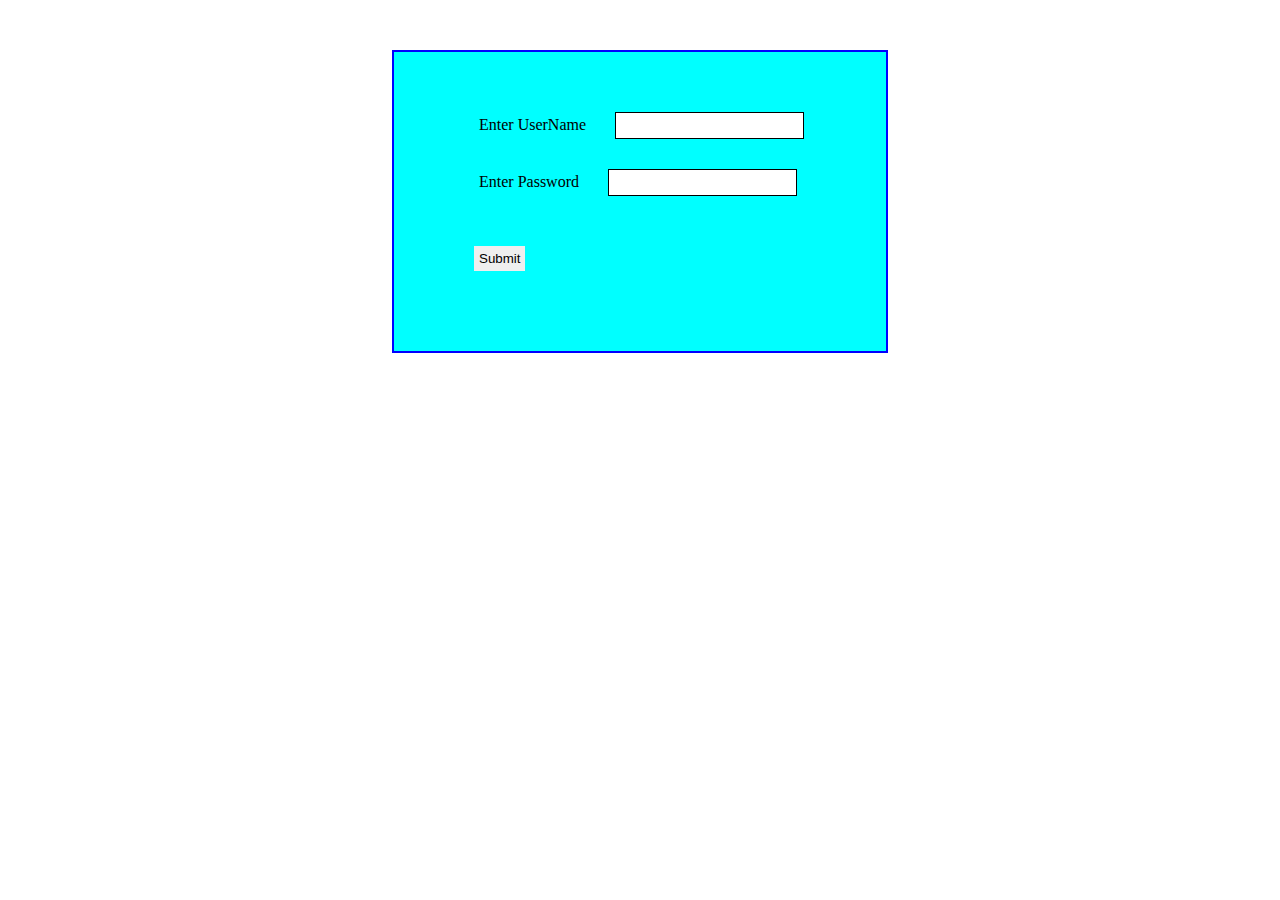
<file: Html_Css/index.html>
<!DOCTYPE html>
<html lang="en">
<head>
    <meta charset="UTF-8">
    <meta name="viewport" content="width=device-width, initial-scale=1.0">
    <title>Login Form</title>
    <link rel="stylesheet" href="./Style.css" class="css">
</head>
<body>
    <div id="Login">
        <form action="#" method="get">
 <div>
    <label for="UserName" Id="EUN">Enter UserName</label>
    <input name="UserName" id="un" type="text" required pattern="?=.*[A-Za-z0-9]" title="UserName contains only Alaphabits and Numbers only">
</div>
     <div>
        <label for="password" id="EP">Enter Password</label>
        <input type="password" name="password" id="pw" required pattern="[A-Za-z0-9@.#]">
     </div>
     <div id="btn"><button type="submit">Submit</button></div>

        </form>
       
    </div>
</body>
</html>
</file>
<file: Html_Css/Style.css>
*{
    padding:5px;
    border: 0;
    margin:20px 20px 20px 20px;
}

#Login{
border: 2px solid blue;
padding:10px;
margin: auto;
background-color: aqua;
height: 40%;
width: 40%;

}

input{
    border: 1px black solid;
    margin: auto;
}
</file>
